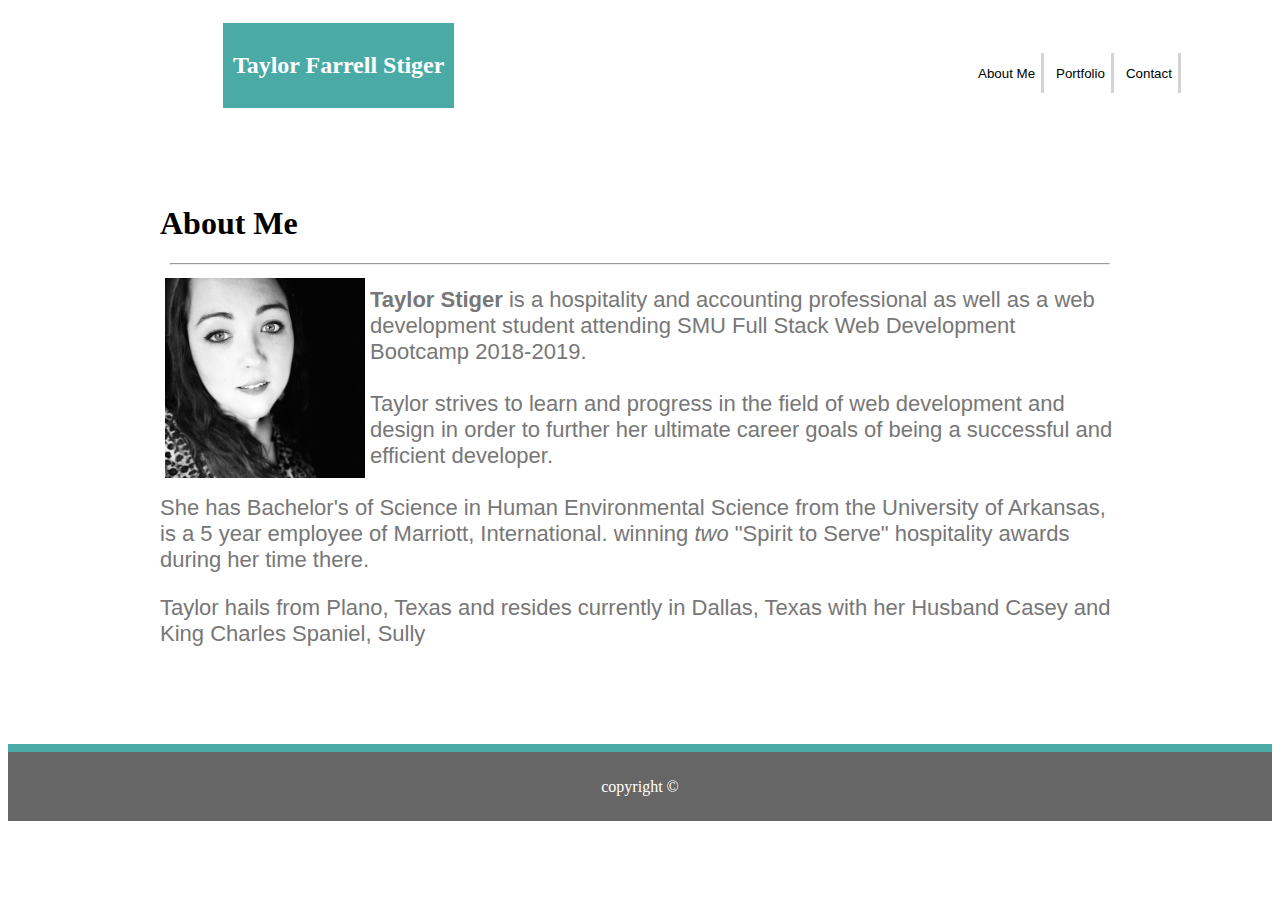
<file: index.html>
<!DOCTYPE html>
<html lang="en">
<head>
    <meta charset="UTF-8">
    <meta name="viewport" content="width=device-width, initial-scale=1.0">
    <meta http-equiv="X-UA-Compatible" content="ie=edge">
    <title>About Me</title>
    <link rel="stylesheet" href="assets/css/style.css">
</head>

<body>
    <header> 
        <h1 class= "name">Taylor Farrell Stiger</h1>
        <nav>
            <a class = "btn1" href="index.html"><button>About Me</button></a>     
            <a class = "btn2" href="portfolio.html"><button>Portfolio</button></a>
            <a class = "btn3" href="contact.html"><button>Contact</button></a>   
        </nav>
    </header>
    <div class = "main">
        <section> 
            <h1 class= "aboutME">
                About Me
            </h1> 
            <hr>
                <img id= "bioPic" src= "assets/images/portfolioimage.jpg" alt= "TaylorFStiger" height="300" width="300">

                <p><strong>Taylor Stiger</strong> is a hospitality and accounting professional as well as a web development student attending SMU Full Stack Web Development Bootcamp 2018-2019.
                        <br><br>

                        Taylor strives to learn and progress in the field of web development and design in order to further her ultimate career goals of being a successful and efficient developer.
                        <br><br>
                        She has Bachelor's of Science in Human Environmental Science from the University of Arkansas, is a 5 year employee of Marriott, International. winning <em>two</em> "Spirit to Serve" hospitality awards during her time there. </p>

                <p>Taylor hails from Plano, Texas and resides currently in Dallas, Texas with her Husband Casey and King Charles Spaniel, Sully</p>
        </section>

    </div>
  
</body>
<footer>copyright &copy</footer>
</html>
</file>
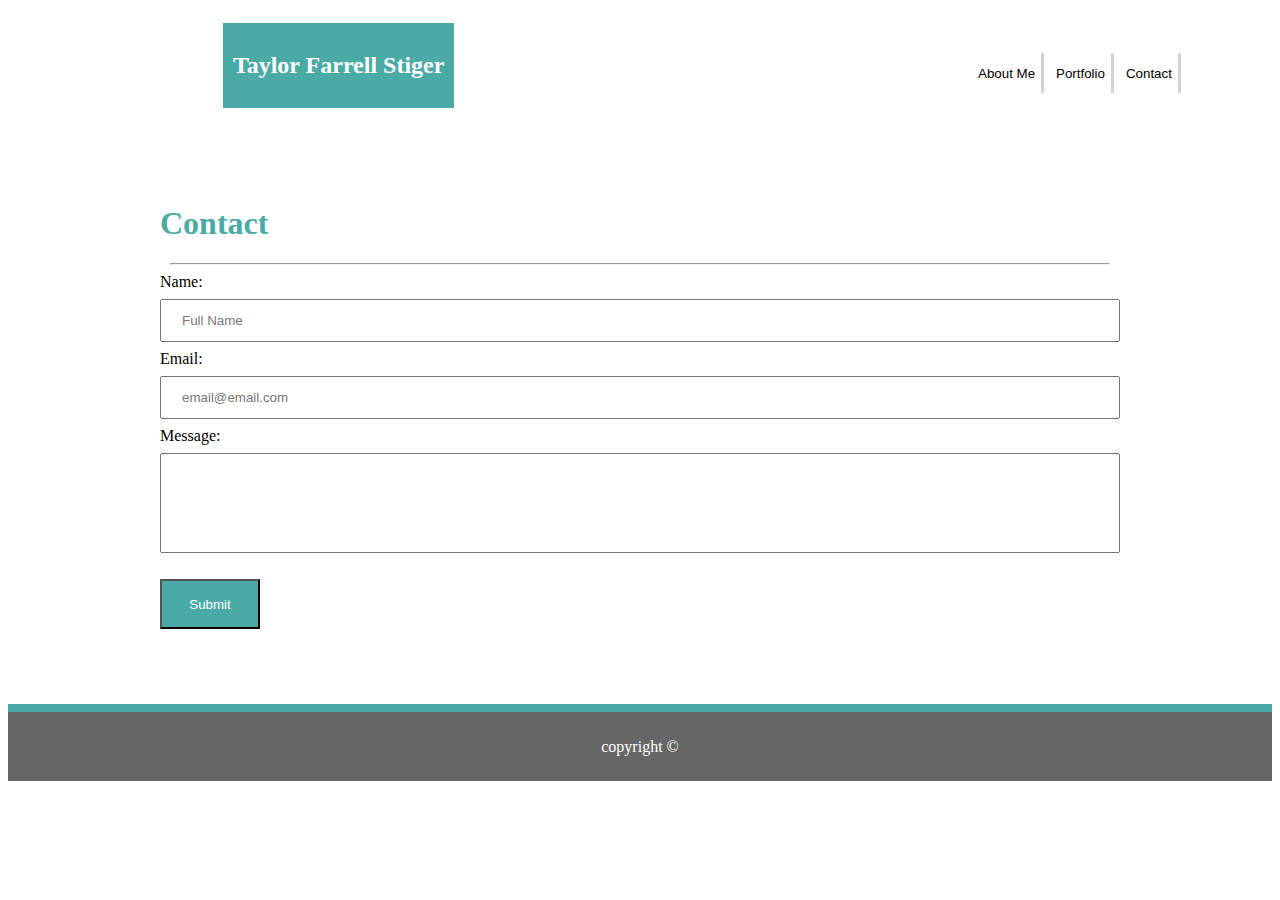
<file: contact.html>
<!DOCTYPE html>
<html lang="en">
<head>
    <meta charset="UTF-8">
    <meta name="viewport" content="width=device-width, initial-scale=1.0">
    <meta http-equiv="X-UA-Compatible" content="ie=edge">
    <title>Contact</title>
    <link rel="stylesheet" href="assets/css/style.css">
</head>

<body>
    <header> 
        <h1 class= "name">Taylor Farrell Stiger</h1>
        <nav>
            <a class = "btn1" href="index.html"><button>About Me</button></a>     
            <a class = "btn2" href="portfolio.html"><button>Portfolio</button></a>
            <a class = "btn3" href="contact.html"><button>Contact</button></a>   
        </nav>
    </header>
    <div class= "main">
        <section>
                <h1 class= "sectionTitle">
                       Contact
                    </h1>
                <hr> 
                <form action="/action_page.php">
                    Name:<br>
                    <input type="text" name="firstname" value="Full Name">
                    <br>
                    Email:<br>
                    <input type="text" name="email" value="email@email.com">
                    <br>
                    Message:<br>
                    <input class="large" type="text" name="message" value="">
                    <br><br>
                    <input type="submit" value="Submit">
                  </form>    
        </section>
    </div>
</body>
        <footer>copyright &copy</footer>
</html>
</file>
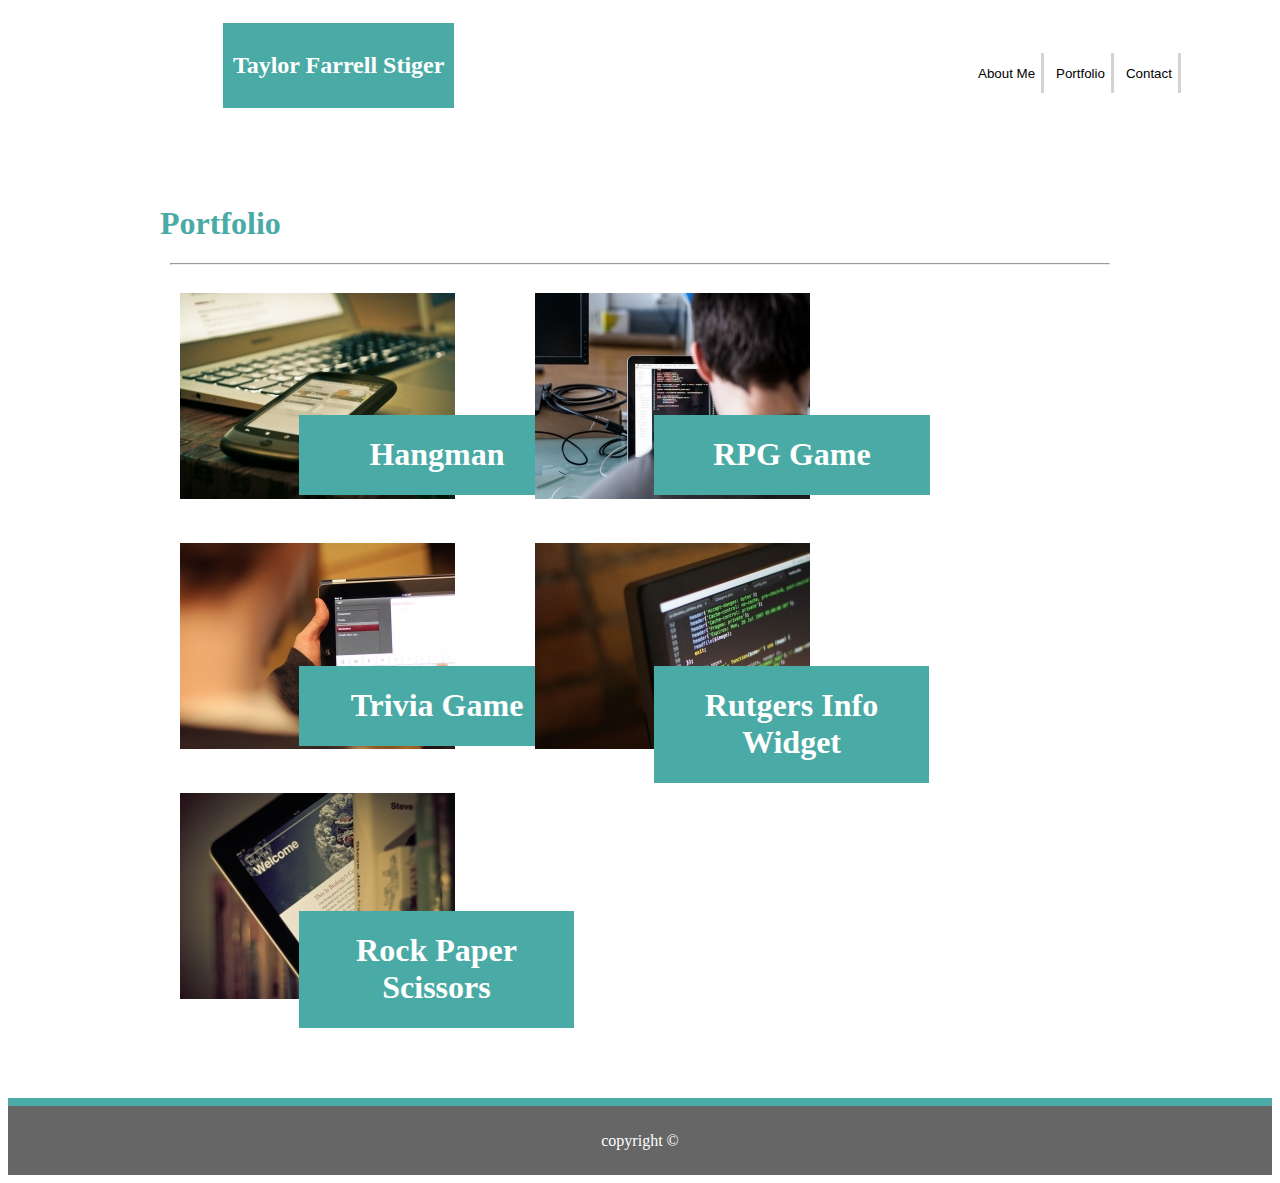
<file: portfolio.html>
<!DOCTYPE html>
<html lang="en">
<head>
    <meta charset="UTF-8">
    <meta name="viewport" content="width=device-width, initial-scale=1.0">
    <meta http-equiv="X-UA-Compatible" content="ie=edge">
    <title>Portfolio</title>
    <link rel="stylesheet" href="assets/css/style.css">
</head>

<body>
    <header> 
        <h1 class= "name">Taylor Farrell Stiger</h1>
        <nav>
            <a class = "btn1" href="index.html"><button>About Me</button></a>     
            <a class = "btn2" href="portfolio.html"><button>Portfolio</button></a>
            <a class = "btn3" href="contact.html"><button>Contact</button></a>   
        </nav>
    </header>
    <div class = "main">
        <section>
                <h1 class= "sectionTitle">
                        Portfolio
                    </h1> 
                <hr>
            <img id="tech1" src="assets/images/tech1.jpg" alt="tech1">
                    <div class="text-block1"> 
                    <h1>Hangman</h1>
                    </div>
            <img id="tech2" src="assets/images/tech2.jpg" alt="tech2">
                    <div class="text-block2"> 
                    <h1>RPG Game</h1>
                    </div> 
            <img id="tech3" src="assets/images/tech3.jpg" alt="tech3">
            <div class="text-block3"> 
                    <h1>Trivia Game</h1>
            </div> 
            <img id="tech4" src="assets/images/tech4.jpg" alt="tech4">
            <div class="text-block4"> 
                    <h1>Rutgers Info Widget</h1>
            </div>
            <img id="tech5" src="assets/images/tech5.jpg" alt="tech5">
            <div class="text-block5"> 
                    <h1>Rock Paper Scissors</h1>
            </div>
        </section>
    </div>
    <footer>copyright &copy</footer>
</body>
        
</html>
</file>
<file: assets/css/style.css>
body {
    position: static;

}


header {
    width: auto;
    height: 100px;
    background-color: #ffffff;
    border-bottom-color: #cccccc;
    position: relative;
    top: 0;
    left: 0:
}

h1.name {
    display: flex;
    background-color: #4aaaa5;
    width: auto;
    height: 75%;
    margin: 0%;
    padding: 5px 10px 5px 10px;
    position: absolute;
    bottom: 0px;
    left: 17%;
    font-size: 24px;
    color: #ffffff;
    text-align: center; 
    align-items: center;
    font-family: Georgia, 'Times New Roman', Times, serif;
}
    
nav {
    width: 300px;
    position: absolute;
    right: 0px;
    bottom: 15px;
}
div.main {
    background-image: url("https://www.toptal.com/designers/subtlepatterns/patterns/retina_wood.png");
    width: auto;
    padding: 2%;
    }
    
    
section {
    background-color: #ffffff;
    width: 960px;
    height: auto;
    margin: auto;
    padding: 50px;
    border: #dddddd;
    
}


h1.sectionTitle {
    font-family:Georgia, 'Times New Roman', Times, serif;
    color: #4aaaa5;
}

hr { 
    display: block;
    margin-top: 0.5em;
    margin-bottom: 0.5em;
    margin-left: 10px;
    margin-right: 10px;
    border-style: inset;
    border-width: 1px;
}

img#bioPic {
    float: left;
    width :200px;
    height: 200px;
    margin: 5px;
}


p {
    color:#777777;
    font-family: Arial, Helvetica, sans-serif;
    float: initial;
    font-size: 22px;
}
button {
    width: auto;
    height: 40px;
    background-color: #ffffff;
    border-right:solid lightgray;
    border-radius: 1px;
    border-left: none;
    border-top: none;
    border-bottom: none;
    margin-right:2px;
}

img#bioPic:hover {
    -webkit-transform: scaleX(-1);
    transform: scaleX(-1);
}

img#tech1 {
    width: 275px;
    height: 206px;
    float: left;
    margin: 20px;
    position: relative;
}

img#tech2 {
    width: 275px;
    height: 206px;
    position: relative;
    left: 40px;
    margin: 20px 200px 20px 20px;
}

img#tech3 {
    width: 275px;
    height: 206px;
    margin: 20px;
    float: left;
}

img#tech4 {
    width: 275px;
    height: 206px;
    position: relative;
    left: 40px;
    margin: 20px 200px 20px 20px;
}

img#tech5 {
    width: 275px;
    height: 206px;
    margin: 20px;
    position: relative;
}
footer {
    width: auto;
    background-color: #666666;
    color: white;
    text-align: center;
    padding: 2%;
    border-top: 8px solid #4aaaa5;
}
.text-block1 {
    position: absolute;
    top: 415px;
    left: 299px;
    background-color: #4aaaa5;
    color: white;
    padding-left: 35px;
    padding-right: 35px;
    width: 206px;
    text-align: center;
}

.text-block2 {
    position: absolute;
    top: 415px;
    left: 654px;
    background-color: #4aaaa5;
    color: white;
    padding-left: 35px;
    padding-right: 35px;
    width: 206px;
    text-align: center;
}

.text-block3 {
    position: absolute;
    top: 666px;
    left: 299px;
    background-color: #4aaaa5;
    color: white;
    padding-left: 35px;
    padding-right: 35px;
    width: 206px;
    text-align: center;
}

.text-block4 {
    position: absolute;
    top: 666px;
    left: 654px;
    background-color: #4aaaa5;
    color: white;
    padding-left: 0px;
    padding-right: 0px;
    width: 275px;
    text-align: center;
}

.text-block5 {
    position: absolute;
    top: 911px;
    left: 299px;
    background-color: #4aaaa5;
    color: white;
    padding-left: 0px;
    padding-right: 0px;
    width: 275px;
    text-align: center;
}

input[type=text] {
    width: 100%;
    padding: 12px 20px;
    margin: 8px 0;
    box-sizing: border-box;
    color: #777777
}

input.large {
    width: 100%;
    height: 100px;
    padding: 12px 20px;
    margin: 8px 0;
    box-sizing: border-box;
}

input[type=submit] {
    background-color: #4aaaa5;
    color: white;
    width: 100px;
    height: 50px;
}
</file>
